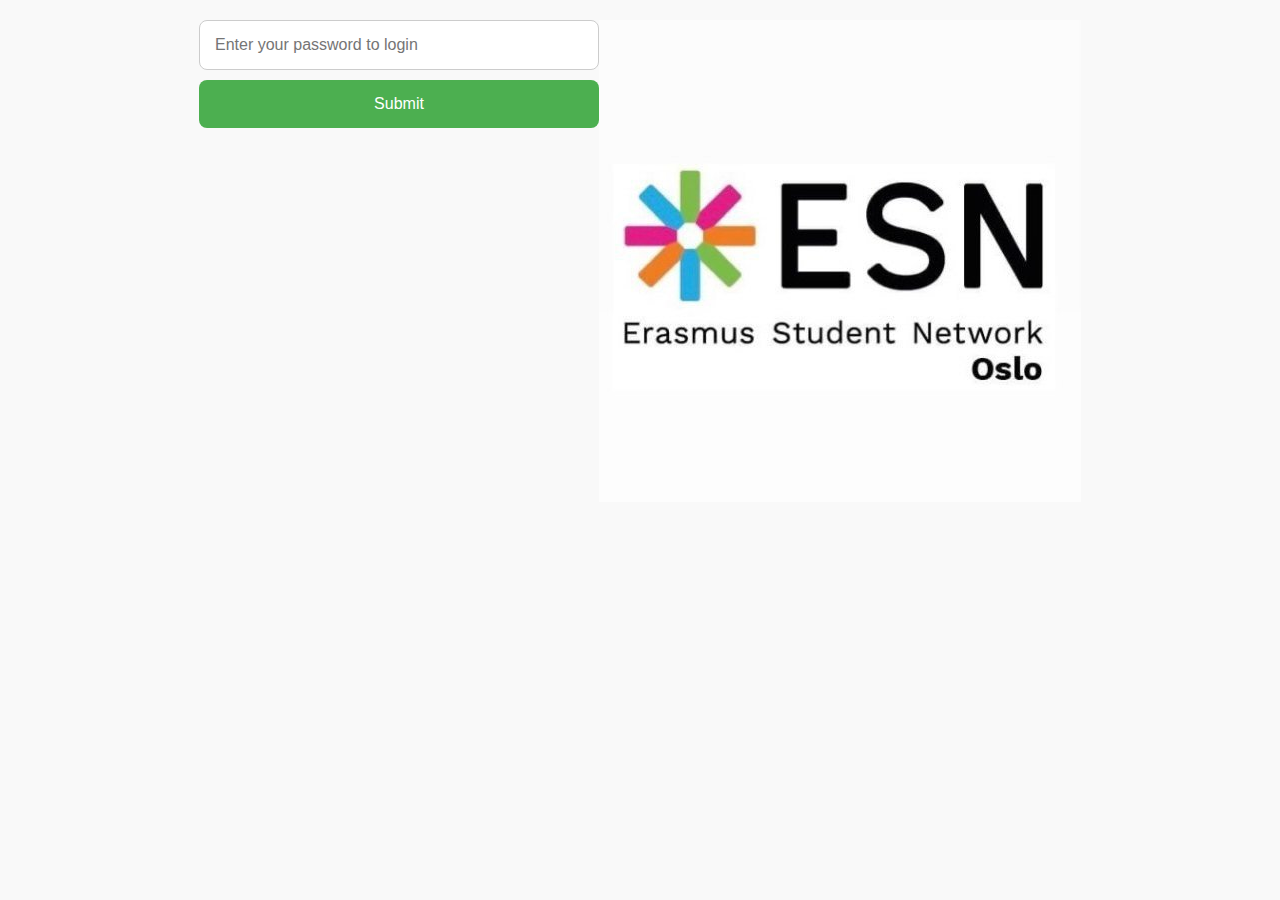
<file: index.html>
<!--
  License Note:
  if you missuse this application in any way you are not elliable for any prices
-->

<!DOCTYPE html>
<html lang="en">
<head>
    <meta charset="UTF-8">
    <meta name="viewport" content="width=device-width, initial-scale=1.0">
    <title>Authentication Page</title>
    <link rel="stylesheet" href="css/styling.css">
</head>
<body>

<div class="container">
    <form id="passwordForm">
        <input type="text" id="SecretCodeInput" placeholder="Enter your password to login" required>
        <button type="submit">Submit</button>
    </form>
    <p id="StatusMessage"></p>
</div>

<!-- Logo at bottom -->
<div class="logo-container">
    <img src="ERASMUSLOGO.jpg" alt="Logo">
</div>


<script src="js/checkpassword.js"></script>


</body>
</html>
</file>
<file: css/styling.css>
body {
    font-family: Arial, sans-serif;
    margin: 0;
    padding: 20px;
    background: #f9f9f9;
    display: flex;
    justify-content: center;
}

.container {
    width: 100%;
    max-width: 400px;
}

h1 {
    text-align: center;
    margin-bottom: 20px;
}

input[type="text"] {
    width: 100%;
    padding: 15px;
    font-size: 16px;
    margin-bottom: 10px;
    border-radius: 8px;
    border: 1px solid #ccc;
    box-sizing: border-box;
}

button {
    width: 100%;
    padding: 15px;
    font-size: 16px;
    border: none;
    border-radius: 8px;
    background: #4CAF50;
    color: white;
    cursor: pointer;
}

button:hover {
    background: #45a049;
}

#message {
    margin-top: 15px;
    text-align: center;
    font-weight: bold;
    color: red;
}

#scanButton {
    background: red;
}
</file>
